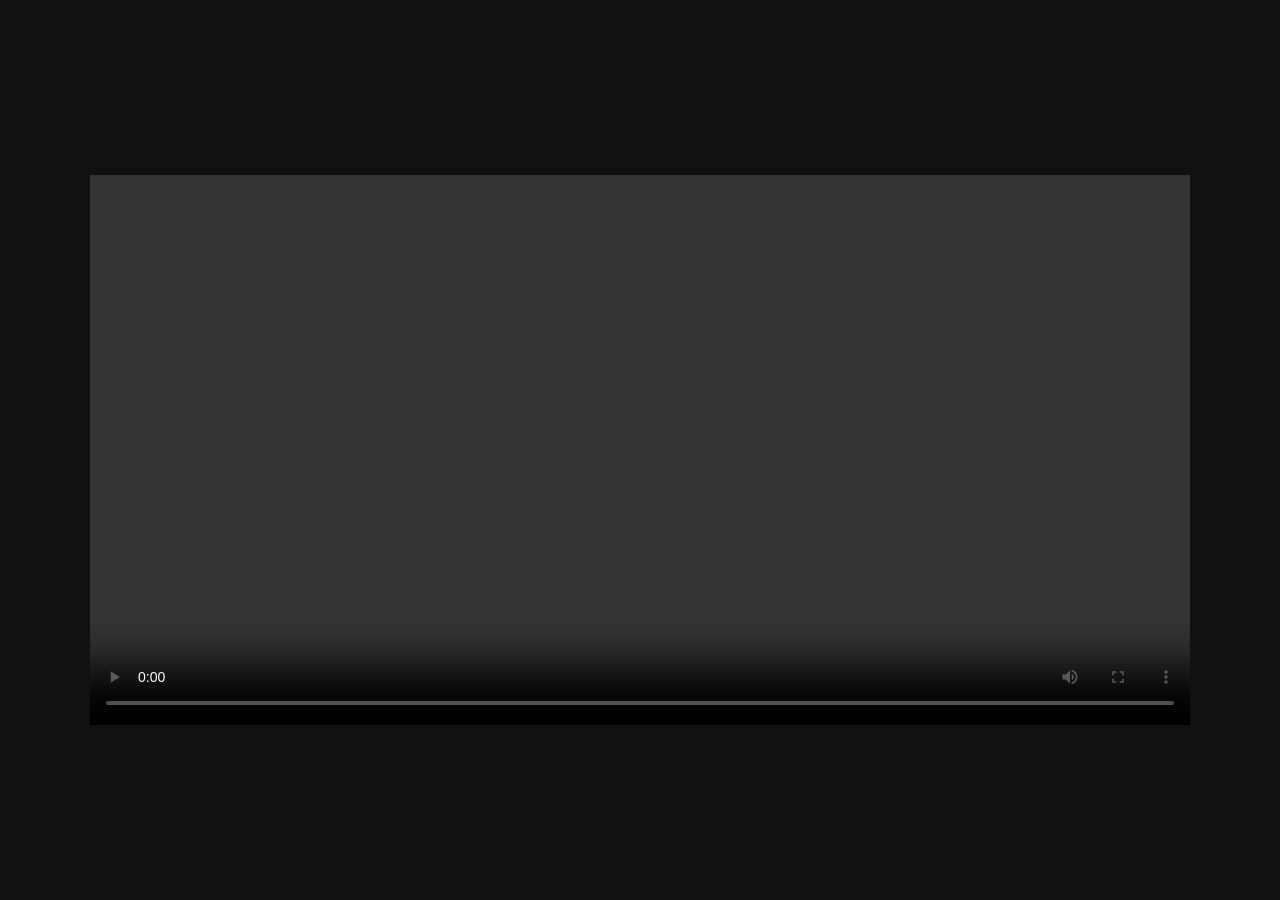
<file: sollor copy/index.html>
<!doctype html>
<html lang="ru">
<head>
  <meta charset="UTF-8" />
  <meta name="viewport" content="width=device-width, initial-scale=1.0" />
  <title>Plyr Working Version</title>
  <link rel="stylesheet" href="https://cdn.plyr.io/3.7.8/plyr.css">
  <link rel="stylesheet" href="./sollor.css">
</head>
<body>
  <div id="container">
    <div class="player-shell">
      <video
        id="player"
        class="player-main"
        playsinline
        controls
        crossorigin
        data-poster="https://cdn.plyr.io/static/demo/View_From_A_Blue_Moon_Trailer-HD.jpg"
      >
        <source
          src="https://cdn.plyr.io/static/demo/View_From_A_Blue_Moon_Trailer-1080p.mp4"
          type="video/mp4"
          size="1080"
        />
        <source
          src="https://cdn.plyr.io/static/demo/View_From_A_Blue_Moon_Trailer-576p.mp4"
          type="video/mp4"
          size="576"
        />
        <track
          kind="captions"
          label="English"
          srclang="en"
          src="https://cdn.plyr.io/static/demo/View_From_A_Blue_Moon_Trailer-HD.en.vtt"
          default
        />
      </video>

      <video
        id="player-low"
        class="player-low"
        playsinline
        muted
        preload="auto"
        crossorigin
      >
        <source
          src="https://cdn.plyr.io/static/demo/View_From_A_Blue_Moon_Trailer-576p.mp4"
          type="video/mp4"
        />
      </video>
    </div>
  </div>

  <script src="https://cdn.plyr.io/3.8.4/plyr.polyfilled.js"></script>
  <script src="./sollor.js"></script>
</body>
</html>
</file>
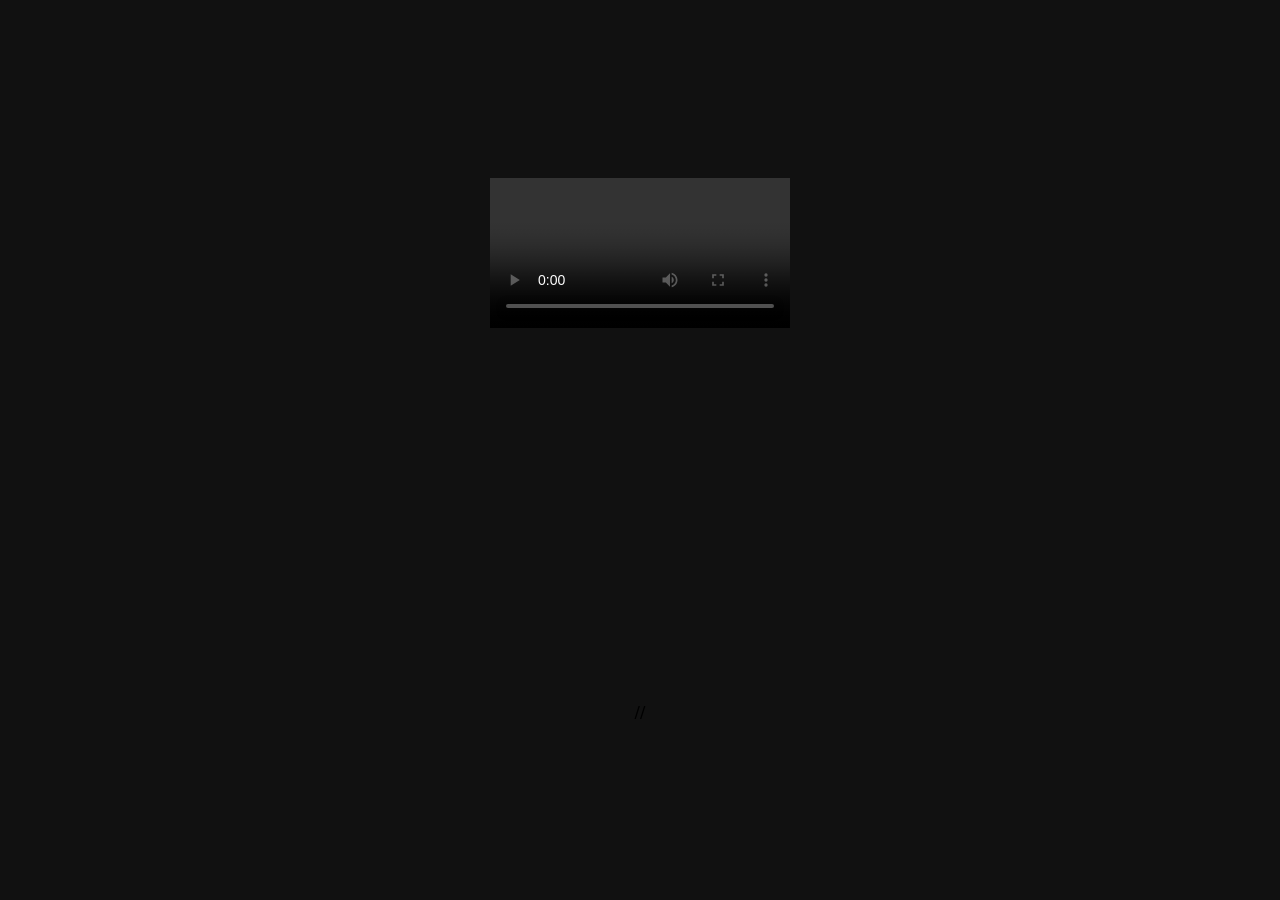
<file: sollor/index.html>
<!doctype html>
<html lang="en">
  <head>
    <meta charset="utf-8" />
    <title>Sollor</title>
    <meta
      name="description"
      property="og:description"
      content="A simple HTML5 media player with custom controls and WebVTT captions."
    />
    <meta name="author" content="Sam Potts" />
    <meta name="viewport" content="width=device-width, initial-scale=1" />

    <!-- Icons -->
    <link rel="icon" href="https://cdn.plyr.io/static/icons/favicon.ico" />
    <link rel="icon" type="image/png" href="https://cdn.plyr.io/static/icons/32x32.png" sizes="32x32" />
    <link rel="icon" type="image/png" href="https://cdn.plyr.io/static/icons/16x16.png" sizes="16x16" />
    <link rel="apple-touch-icon" sizes="180x180" href="https://cdn.plyr.io/static/icons/180x180.png" />

    <!-- Open Graph -->
    <meta property="og:title" content="Plyr - A simple, customizable HTML5 Video, Audio, YouTube and Vimeo player" />
    <meta property="og:site_name" content="Plyr" />
    <meta property="og:url" content="https://plyr.io" />
    <meta property="og:image" content="https://cdn.plyr.io/static/icons/1200x630.png" />

    <!-- Twitter -->
    <meta name="twitter:card" content="summary" />
    <meta name="twitter:site" content="@sam_potts" />
    <meta name="twitter:creator" content="@sam_potts" />
    <meta name="twitter:card" content="summary_large_image" />

    <!-- Docs styles -->
    
    <link rel="stylesheet" href="https://cdn.plyr.io/3.8.4/plyr.css" />
    <link rel="stylesheet" href="sollor.css" />


    <!-- Preload -->
    <link
      rel="preload"
      as="font"
      crossorigin
      type="font/woff2"
      href="https://cdn.plyr.io/static/fonts/gordita-medium.woff2"
    />
    <link
      rel="preload"
      as="font"
      crossorigin
      type="font/woff2"
      href="https://cdn.plyr.io/static/fonts/gordita-bold.woff2"
    />
  </head>

  <body>
    <div class="grid">
      <main>
        <div id="container">
          <video
            controls
            crossorigin
            playsinline
            data-poster="https://cdn.plyr.io/static/demo/View_From_A_Blue_Moon_Trailer-HD.jpg"
            id="player"
          >
            <!-- Video files -->
            <source
              src="https://cdn.plyr.io/static/demo/View_From_A_Blue_Moon_Trailer-576p.mp4"
              type="video/mp4"
              size="576"
            />
            <source
              src="https://cdn.plyr.io/static/demo/View_From_A_Blue_Moon_Trailer-720p.mp4"
              type="video/mp4"
              size="720"
            />
            <source
              src="https://cdn.plyr.io/static/demo/View_From_A_Blue_Moon_Trailer-1080p.mp4"
              type="video/mp4"
              size="1080"
            />

            <!-- Caption files -->
            <track
              kind="captions"
              label="English"
              srclang="en"
              src="https://cdn.plyr.io/static/demo/View_From_A_Blue_Moon_Trailer-HD.en.vtt"
              default
            />
            <track
              kind="captions"
              label="Français"
              srclang="fr"
              src="https://cdn.plyr.io/static/demo/View_From_A_Blue_Moon_Trailer-HD.fr.vtt"
            />

            <!-- Fallback for browsers that don't support the <video> element -->
            <a href="https://cdn.plyr.io/static/demo/View_From_A_Blue_Moon_Trailer-576p.mp4" download>Download</a>
          </video>
          <video
            controls
            crossorigin
            playsinline
            data-poster="https://cdn.plyr.io/static/demo/View_From_A_Blue_Moon_Trailer-HD.jpg"
            id="player-hls"
            hidden
          ></video>
        </div>
      </main>
    </div>

    <script src="https://cdn.plyr.io/3.8.4/plyr.polyfilled.js"></script>
//    <script src="sollor.js"></script>
    <script>
      const player = new Plyr('#player');
    </script>
  </body>
</html>
</file>
<file: sollor copy/sollor.css>
body {
  margin: 0;
  background: #111;
  min-height: 100vh;
  display: grid;
  place-items: center;
  font-family: system-ui, sans-serif;
}

#container {
  width: min(1100px, 100vw);
  padding: 24px;
}

.player-shell {
  position: relative;
  width: 100%;
  background: #000;
}

.player-main {
  width: 100%;
  display: block;
  background: #000;
  position: relative;
  z-index: 2;
}

.player-low {
  position: absolute;
  inset: 0;
  width: 100%;
  height: 100%;
  display: block;
  background: #000;
  opacity: 0;
  pointer-events: none;
  transition: opacity 0.15s ease, filter 0.15s ease;
  filter: blur(1.5px);
  z-index: 1;
}

.player-shell.lowres-mode .player-low {
  opacity: 0.9;
}

.player-shell.lowres-mode .player-main {
  opacity: 1;
}

.plyr {
  --plyr-color-main: #00e5ff;
  position: relative;
  z-index: 3;
}

.plyr__controls {
  position: relative;
  overflow: visible;
  z-index: 10;
}

.plyr__vertical-scrub {
  position: absolute;
  right: 12px;
  bottom: 100%;
  width: 96px;
  height: 65vh;
  margin-bottom: 12px;
  z-index: 20;
}

.plyr__vertical-scrub__center {
  position: absolute;
  right: 0;
  top: 0;
  width: 14px;
  height: 100%;
  overflow: hidden;
}

.plyr__vertical-scrub__tape {
  position: absolute;
  left: 50%;
  top: 50%;
  width: 100%;
  pointer-events: none;
}

.plyr__vertical-scrub__tick {
  position: absolute;
  left: 50%;
  width: 6px;
  height: 2px;
  transform: translateX(-50%);
  background: rgba(255, 255, 255, 0.75);
  border-radius: 2px;
}

.plyr__vertical-scrub__tick--dim {
  opacity: 0.25;
}

.plyr__vertical-scrub__marker {
  position: absolute;
  left: 50%;
  top: 50%;
  transform: translate(-50%, -50%);
  width: 44px;
  height: 4px;
  background: #ffd400;
  border-radius: 3px;
  pointer-events: none;
}

.plyr__vertical-scrub__time {
  position: absolute;
  left: 50%;
  top: calc(50% + 18px);
  transform: translateX(-50%);
  pointer-events: none;
  white-space: nowrap;
  font-family: monospace;
  color: #ffd400;
  font-size: 13px;
}

.plyr__vertical-scrub__tooltip {
  position: absolute;
  left: 50%;
  top: calc(50% - 18px);
  transform: translateX(-50%);
  padding: 6px 8px;
  border-radius: 6px;
  background: rgba(0, 0, 0, 0.85);
  color: #00e5ff;
  font-size: 12px;
  white-space: nowrap;
  pointer-events: none;
  display: none;
}

.plyr__vertical-scrub:hover .plyr__vertical-scrub__tooltip {
  display: block;
}

.plyr--video .plyr__controls {
  background: transparent;
}
</file>
<file: sollor/sollor.css>
/* Общие стили для плеера */
body {
  margin: 0;
  background: #111;
  display: grid;
  place-items: center;
  min-height: 100vh;
  font-family: system-ui, sans-serif;
}

#container {
  position: relative;
  width: 100%;
  max-width: 1200px;
  aspect-ratio: 16 / 9;
  overflow: hidden;
}

.plyr {
  width: 100%;
  height: 100%;
}

/* Стили для панели контролов */
.plyr__controls {
  position: absolute;
  top: 0;
  left: 0;
  right: 0;
  bottom: 0;
  display: flex;
  flex-direction: column;
  padding: 16px;
  align-items: end;
  /*background: rgba(0, 0, 0, 0.7);*/
  /*backdrop-filter: blur(8px);*/
  z-index: 15;
}

.plyr--video .plyr__controls {
     background: linear-gradient(#0000, #0000); 
     background: var(--plyr-video-controls-background, linear-gradient(#0000, #0000)); 
     background: rgba(0, 0, 0, 0.5);
    border-bottom-left-radius: inherit;
    border-bottom-right-radius: inherit;
    bottom: 0;
    color: #fff;
    color: var(--plyr-video-control-color, #fff);
    left: 0;
    padding: 5px;
    padding: calc(var(--plyr-control-spacing, 10px) / 2);
    padding-top: 20px;
    padding-top: calc(var(--plyr-control-spacing, 10px) * 2);
    position: absolute;
    right: 0;
    transition: opacity .4s ease-in-out, transform .4s ease-in-out;
    z-index: 3;
}



/* Контейнер для элементов управления */
.controls-content {
  display: flex;
  flex: 1;
  justify-content: space-between;
  align-items: center;
  align-items: flex-end;
  /*padding: 16px;*/
}

.controls-buttons
{
  display: flex;
  flex-direction: column;
  flex: 1;
  justify-content: space-between;
  align-items: center;
  /*padding: 16px;*/
}



@media (min-width: 480px) {
    .plyr--video .plyr__controls {
        padding: 10px;
        padding-top: 16px;
    }
}

.progress-content {
  display: flex;
  justify-content: space-between;
  align-items: center;
  padding: 16px;
  width: 100%;
  gap: 12px;
}

.plyr__progress {
    width: 100%;

}


/* Стили для вертикального скраба */
.plyr__vertical-scrub {
  height: 100%;
  width: 96px;
  flex: 0 0 auto;
  display: flex;
  flex-direction: column;
  justify-content: center;
  align-items: flex-end;
  padding-right: 12px;
  z-index: 20;
}

.plyr__vertical-scrub__center {
  position: relative;
  width: 14px;
  height: 100%;
  overflow: hidden;
}

.plyr__vertical-scrub__tape {
  position: absolute;
  left: 50%;
  top: 0;
  width: 100%;
  height: 100%;
  pointer-events: none;
  transform: translateX(-50%);
}

.plyr__vertical-scrub__tick {
  position: absolute;
  left: 50%;
  width: 6px;
  height: 2px;
  transform: translateX(-50%);
  background: rgba(255, 255, 255, 0.75);
  border-radius: 2px;
}

.plyr__vertical-scrub__tick--dim {
  opacity: 0.25;
}

.plyr__vertical-scrub__marker {
  position: absolute;
  left: 50%;
  top: 50%;
  transform: translate(-50%, -50%);
  width: 44px;
  height: 4px;
  background: #ffd400;
  border-radius: 3px;
  pointer-events: none;
}

.plyr__vertical-scrub__time {
  margin-top: 8px;
  white-space: nowrap;
  font-family: monospace;
  color: #ffd400;
  font-size: 13px;
  text-align: right;
}

.plyr__vertical-scrub__tooltip {
  position: absolute;
  right: 0;
  top: calc(-100% - 8px);
  padding: 6px 8px;
  border-radius: 6px;
  background: rgba(0, 0, 0, 0.85);
  color: #00e5ff;
  font-size: 12px;
  white-space: nowrap;
  pointer-events: none;
  display: none;
}

.plyr__vertical-scrub:hover .plyr__vertical-scrub__tooltip {
  display: block;
}

/* Стили для кнопок управления */
.plyr__control {
  background: transparent;
  border: 1px solid rgba(255
</file>
